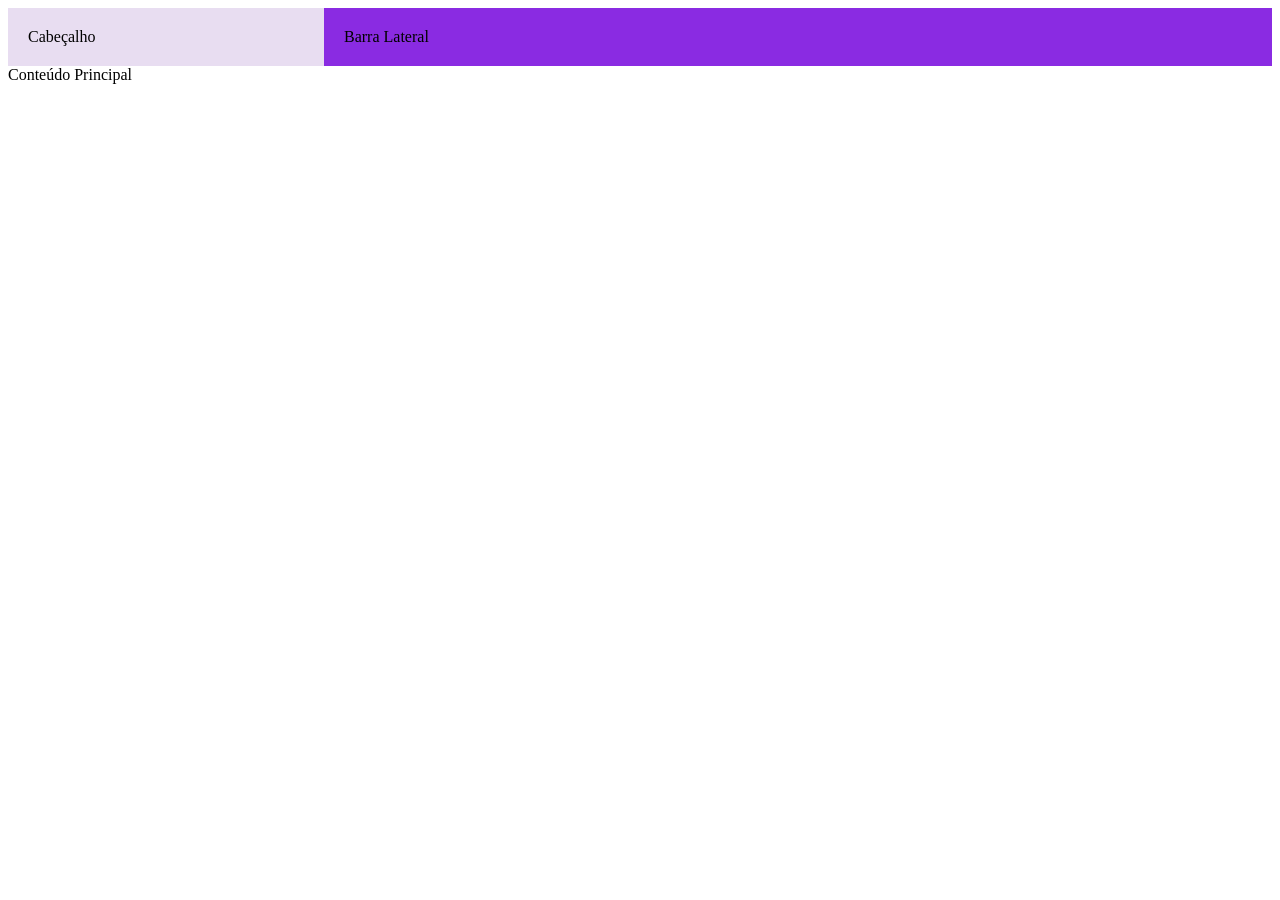
<file: index.html>
<!doctype html>
<html lang="pt-br">
  <head>
    <meta charset="UTF-8" />
    <meta name="viewport" content="width=device-width, initial-scale=1.0" />
    <title>Document</title>
    <link rel="stylesheet" href="style.css" />
  </head>
  <body>
    <div class="container">
      <header class="header">Cabeçalho</header>
      <aside class="sidebar">Barra Lateral</aside>
      <main class="content">Conteúdo Principal</main>
    </div>

    <!--<header class="header">Menu do Topo</header>
    <div>
      <p>
        It is a long established fact that a reader will be distracted by the
        readable content of a page when looking at its layout.
      </p>
      <p>
        It is a long established fact that a reader will be distracted by the
        readable content of a page when looking at its layout.
      </p>
      <p>
        It is a long established fact that a reader will be distracted by the
        readable content of a page when looking at its layout.
      </p>
    </div>

    <div class="relativo">
      <div class="absoluto"></div>
      <div class="fixed"></div>
    </div>-->

    <!-- <div class="conteudo">
      <img
        class="imagem-flutuante"
        src="https://imgs.search.brave.com/Ex_1EdUsp7YxuPYCLTSVC8s6crQXjZXXudc8PYVoedw/rs:fit:500:0:1:0/g:ce/aHR0cHM6Ly9tZWRp/YS5nZXR0eWltYWdl/cy5jb20vaWQvMTkx/NzU5NjY4MS9wdC9m/b3RvL2NvZGUtaHRt/bC1jZ2ktc3RvY2st/cGhvdG8tc3RvY2st/cGhvdG8uanBnP3M9/NjEyeDYxMiZ3PTAm/az0yMCZjPTFhSG1H/NkFmMUNDUE9LcnR6/VVZDQ2lZR2FwR0g2/NXFzNlhMY1ZlRWtP/NFk9"
        alt=""
      />

      <p class="texto">
        is simply dummy text of the printing and typesetting industry. Lorem
        Ipsum has been the industry's standard dummy text ever since 1966, when
        designers at Letraset and James Mosley, the librarian at St Bride
        Printing Library, took a 1914 Cicero translation and scrambled it to
        make dummy text for Letraset's Body Type sheets. It has survived not
        only many decades
      </p>
      <p class="texto">
        is simply dummy text of the printing and typesetting industry. Lorem
        Ipsum has been the industry's standard dummy text ever since 1966, when
        designers at Letraset and James Mosley, the librarian at St Bride
        Printing Library, took a 1914 Cicero translation and scrambled it to
        make dummy text for Letraset's Body Type sheets. It has survived not
        only many decades
      </p>

      <div class="subtitulo">Subtitulo</div>

      <p class="texto">
        is simply dummy text of the printing and typesetting industry. Lorem
        Ipsum has been the industry's standard dummy text ever since 1966, when
        designers at Letraset and James Mosley, the librarian at St Bride
        Printing Library, took a 1914 Cicero translation and scrambled it to
        make dummy text for Letraset's Body Type sheets. It has survived not
        only many decades
      </p>
    </div>-->
    <!--<p>Texto de Parágrafo.</p>
    <div>
      <p>
        Texto de Parágrafo 2.
        <a href="#">Link</a>
      </p>
    </div>

    <a href="#">Link</a>
    <a href="#">Link</a>-->

    <!--<p class="block">Paragrafo Block</p>
    <p class="in-line">Paragrafo in-line</p>
    <p class="in-line">Paragrafo in-line</p>

    <div class="display-block">Display Block</div>

    <span class="display-inline">Display inline</span>
    <span class="display-inline">Display inline</span>

    <div class="display-inline-block">Display inline-Block</div>-->
  </body>
</html>
</file>
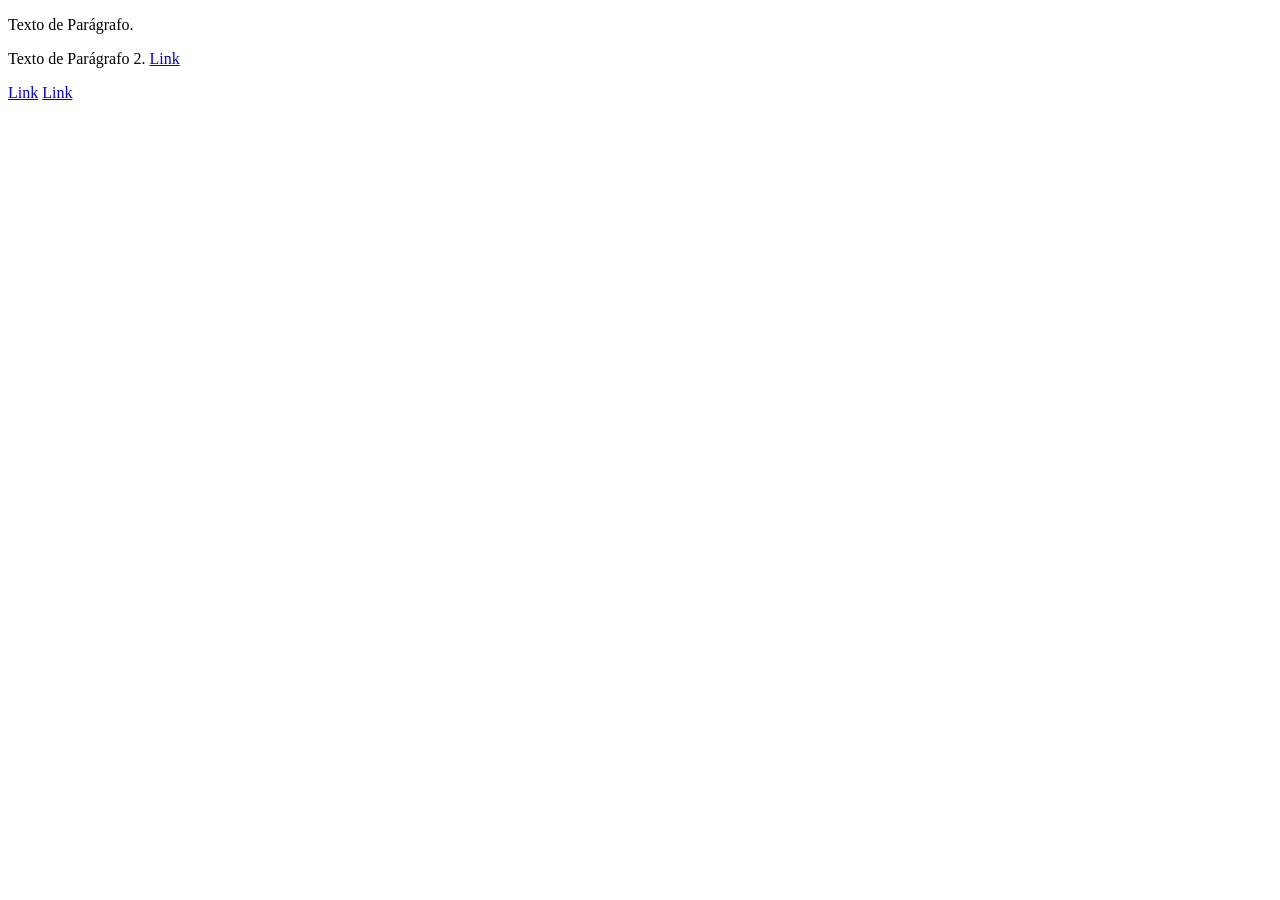
<file: index2.html>
<!doctype html>
<html lang="pt-br">
  <head>
    <meta charset="UTF-8" />
    <meta name="viewport" content="width=device-width, initial-scale=1.0" />
    <title>Document</title>
    <link rel="stylesheet" href="style.css" />
  </head>
  <body>
    <p>Texto de Parágrafo.</p>
    <div>
      <p>
        Texto de Parágrafo 2.
        <a href="#">Link</a>
      </p>
    </div>

    <a href="#">Link</a>
    <a href="#">Link</a>
  </body>
</html>
</file>
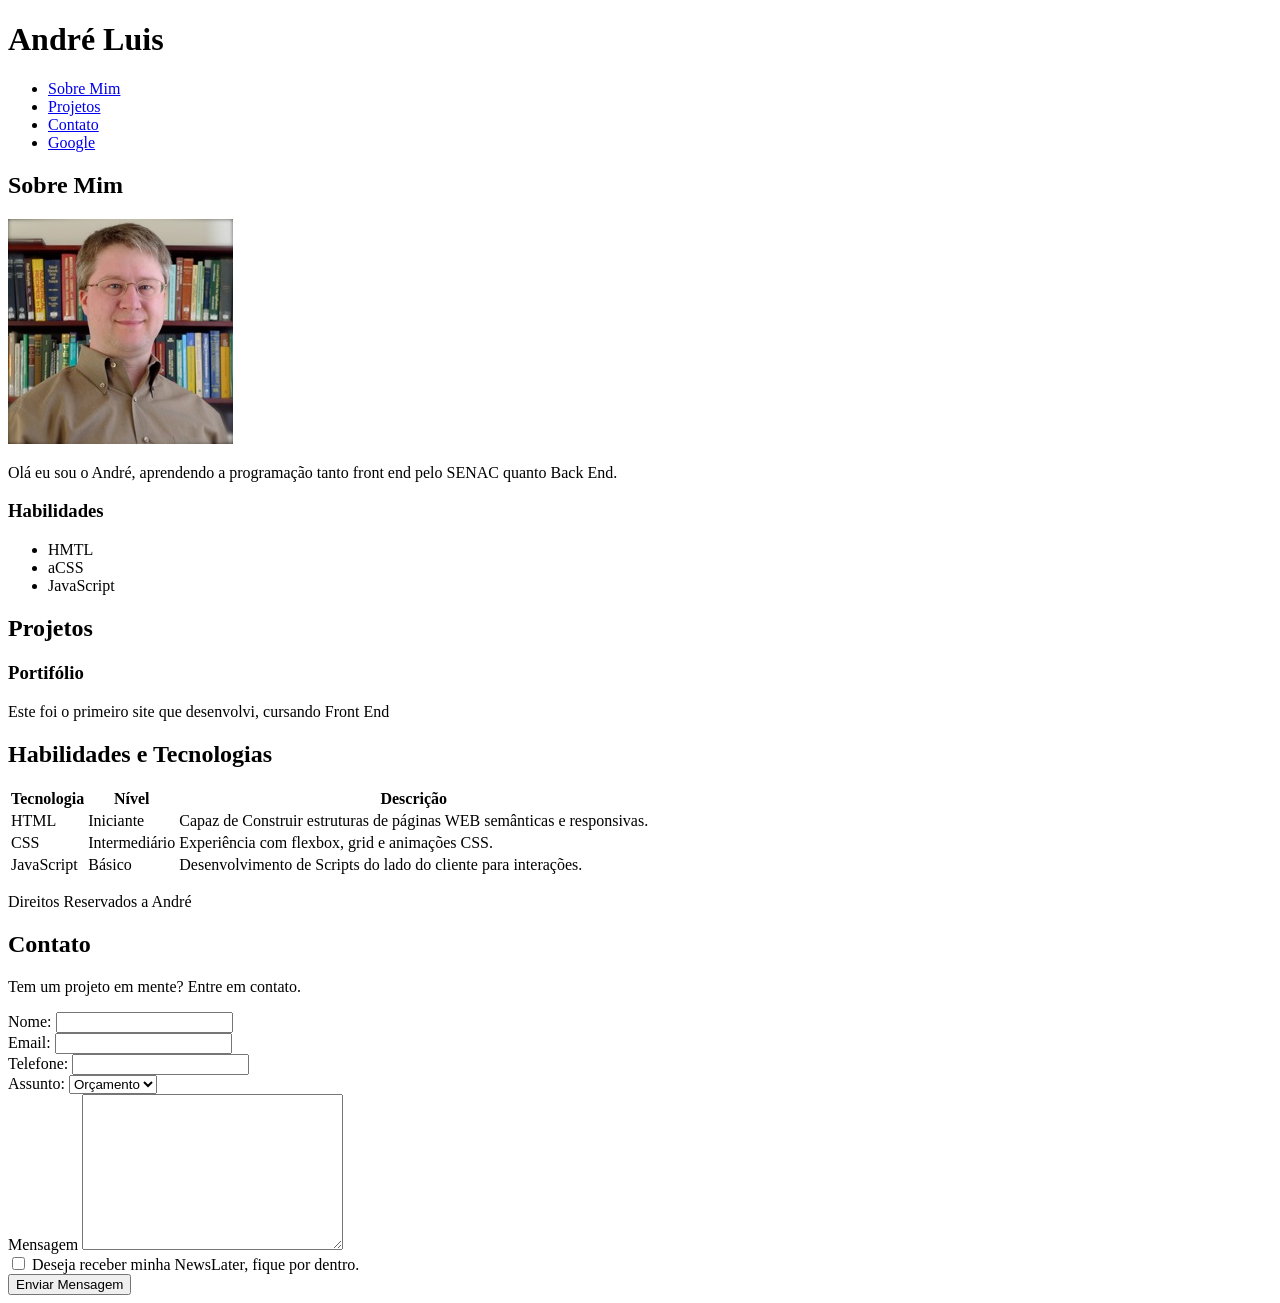
<file: index_1 AULA.html>
<!doctype html>
<html lang="pt-br">
  <head>
    <meta charset="UTF-8" />
    <meta name="viewport" content="width=device-width, initial-scale=1.0" />
    <title>André Luis Garrido</title>
  </head>
  <body>
    <header>
      <h1>André Luis</h1>

      <nav>
        <!-- Seção de navegação do site-->
        <ul>
          <li><a href="#sobre">Sobre Mim</a></li>
          <li><a href="#projeto">Projetos</a></li>
          <li><a href="#contato">Contato</a></li>
          <li><a href="https://google.com.br" target="_blank">Google</a></li>
        </ul>
        <!-- Lista não ordenada para links do nosso menu.-->
      </nav>
    </header>

    <section id="sobre">
      <h2>Sobre Mim</h2>

      <img src="perfil.jpg" alt="Imagem do Perfil" title="Imagem de Perfil" />

      <article>
        <p>
          Olá eu sou o André, aprendendo a programação tanto front end pelo
          SENAC quanto Back End.
        </p>
      </article>

      <aside>
        <h3>Habilidades</h3>
        <ul>
          <li>HMTL</li>
          <li>aCSS</li>
          <li>JavaScript</li>
        </ul>
      </aside>
    </section>

    <section id="projeto">
      <h2>Projetos</h2>

      <article>
        <h3>Portifólio</h3>
        <p>Este foi o primeiro site que desenvolvi, cursando Front End</p>
      </article>
    </section>

    <section id="habilidades">
      <h2>Habilidades e Tecnologias</h2>

      <table>
        <thead>
          <tr>
            <th>Tecnologia</th>
            <th>Nível</th>
            <th>Descrição</th>
          </tr>
        </thead>

        <tbody>
          <tr>
            <td>HTML</td>
            <td>Iniciante</td>
            <td>
              Capaz de Construir estruturas de páginas WEB semânticas e
              responsivas.
            </td>
          </tr>

          <tr>
            <td>CSS</td>
            <td>Intermediário</td>
            <td>Experiência com flexbox, grid e animações CSS.</td>
          </tr>

          <tr>
            <td>JavaScript</td>
            <td>Básico</td>
            <td>
              Desenvolvimento de Scripts do lado do cliente para interações.
            </td>
          </tr>
        </tbody>
      </table>
    </section>

    <footer>
      <p>Direitos Reservados a André</p>
      <section id="contato">
        <h2>Contato</h2>
        <p>Tem um projeto em mente? Entre em contato.</p>

        <form action="">
          <label for="nome">Nome: </label>
          <input type="text" id="nome" name="nome" required /><br />

          <label for="email">Email: </label>
          <input type="email" id="email" name="email" required /><br />

          <label for="telefone">Telefone: </label>
          <input type="tel" id="telefone" name="telefone" required /><br />

          <label for="assunto">Assunto:</label>
          <select name="assunto" id="assunto">
            <option value="orcamento">Orçamento</option>
            <option value="duvida">Dúvida</option>
            <option value="outro">Outro</option>
          </select>
          <br />
          <label for="mensagem">Mensagem</label>
          <textarea
            name="mensagem"
            id="mensagem"
            cols="30"
            rows="10"
          ></textarea>
          <br />

          <input type="checkbox" id="inscricao" name="inscricao" />

          <label for="inscricao"
            >Deseja receber minha NewsLater, fique por dentro.</label
          >

          <br />

          <input type="submit" value="Enviar Mensagem" />
        </form>
      </section>
    </footer>
  </body>
</html>
</file>
<file: style.css>
.container {
  display: grid;
  grid-template-columns: 1fr 3fr;
  grid-template-rows: auto 1fr;
}

.header {
  background-color: rgba(86, 7, 151, 0.133);
  padding: 20px;
}

.sidebar {
  background-color: blueviolet;
  padding: 20px;
}

.content {
  background-color: #ffffff;
}

/*.header {
  background-color: yellow;
  position: sticky;
  position: -webkit-sticky;
  top: 0;
  border: solid 1px #0000;
  padding: 10px;
  font-size: 20px;
}

.relativo {
  position: relative;
  height: 100px;
  background-color: blue;
}

.absoluto {
  position: absolute;
  height: 50px;
  background-color: red;
  top: 0px;
  right: 10px;
  width: 20px;
}

.fixed {
  width: 50px;
  height: 50px;
  background-color: blueviolet;
  position: fixed;
  bottom: 20px;
  right: 20px;
}*/

/*body {
  padding: 20px;
  font-family: Arial, Helvetica, sans-serif;
}
.imagem-flutuante {
  float: left;
  width: 100px;
  margin-right: 10px;
  margin-bottom: 10px;
}

.subtitulo {
  clear: both;
}*/
/* {
  font-family: Arial, Helvetica, sans-serif;
}

p {
  color: blue;
}

p + a {
  font-weight: bold;
  color: red;
}

/*Seletor irmão que todos os links depois do paragrafo vai assumir este css*/
/*p ~ a {
  font-weight: bold;
  color: red;
}

p > a {
  font-weight: bold;
  color: blue;
}

div a {
  color: pink;
}
*/

/*p {
  margin: 20px;
  padding: 20px;
  border: 1px solid black;
}

p {
  border: 1px solid #000;
}

.in-line {
  display: inline-block;
  margin-top: 20px;
}
.block {
  display: block;
}

.display-block {
  display: block;
  height: 200px;
  background-color: blue;
  border: 1px solid #000;
}

.display-inline {
  display: inline;
  background-color: aqua;
  border: #000;
}

.display-inline-block {
  display: inline-block;
  background-color: pink;
  border: 1px solid #0000;
}*/
</file>
